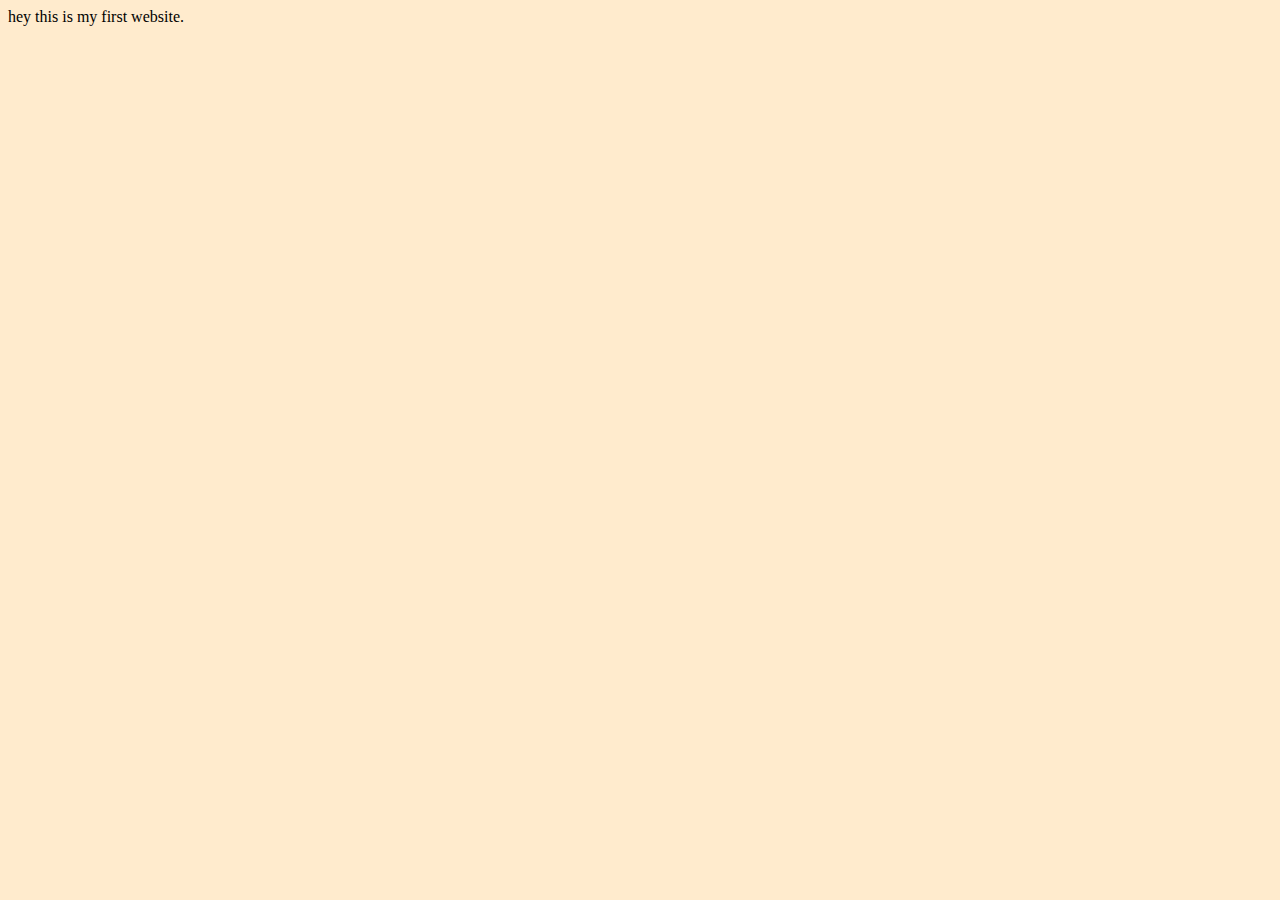
<file: HTML/class1/index.html>
<!DOCTYPE html>
<html lang="en">
<head>
    <meta charset="UTF-8">
    <meta name="viewport" content="width=device-width, initial-scale=1.0">
    <title>my first website</title>
    <link rel="stylesheet" href="style.css">
</head>
<body>
    hey this is my first website.
    <script src="script.js"></script>
</body>
</html>
</file>
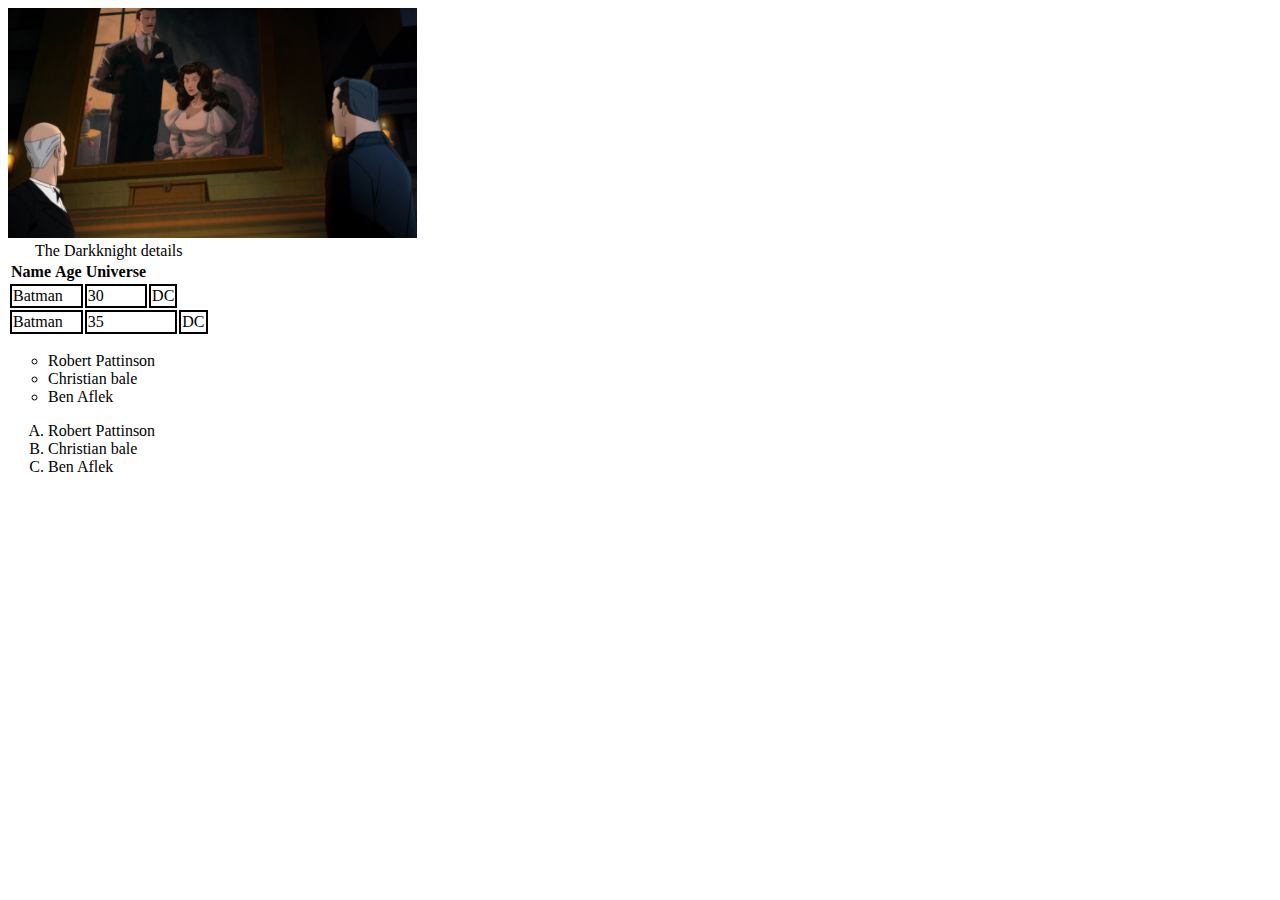
<file: HTML/class3/index.html>
<!DOCTYPE html>
<html lang="en">
  <head>
    <meta charset="UTF-8" />
    <meta name="viewport" content="width=device-width, initial-scale=1.0" />
    <meta name="description" content="this is the page about the batman">
    <title>Images</title>
    <link rel="stylesheet" href="style.css" />
  </head>
  <body>
    <img
      height="230"
      src="Screenshot 2024-01-04 010729.png"
      alt="Batman image"
    />
    <br />
    <table>
      <caption>
        The Darkknight details
      </caption>
      <thead>
        <tr>
          <th>Name</th>
          <th>Age</th>
          <th>Universe</th>
        </tr>
      </thead>
      <tbody>
        <tr>
          <td colspan="2">Batman</td>
          <td>30</td>
          <td>DC</td>
        </tr>
      </tbody>

      <tfoot>
        <tr>
          <td colspan="2">Batman</td>
          <td colspan="2">35</td>
          <td>DC</td>
        </tr>
      </tfoot>
    </table>
    <ul type="circle">
      <li>Robert Pattinson</li>
      <li>Christian bale</li>
      <li>Ben Aflek</li>
    </ul>
    <ol type="A">
      <li>Robert Pattinson</li>
      <li>Christian bale</li>
      <li>Ben Aflek</li>
    </ol>
  </body>
</html>
</file>
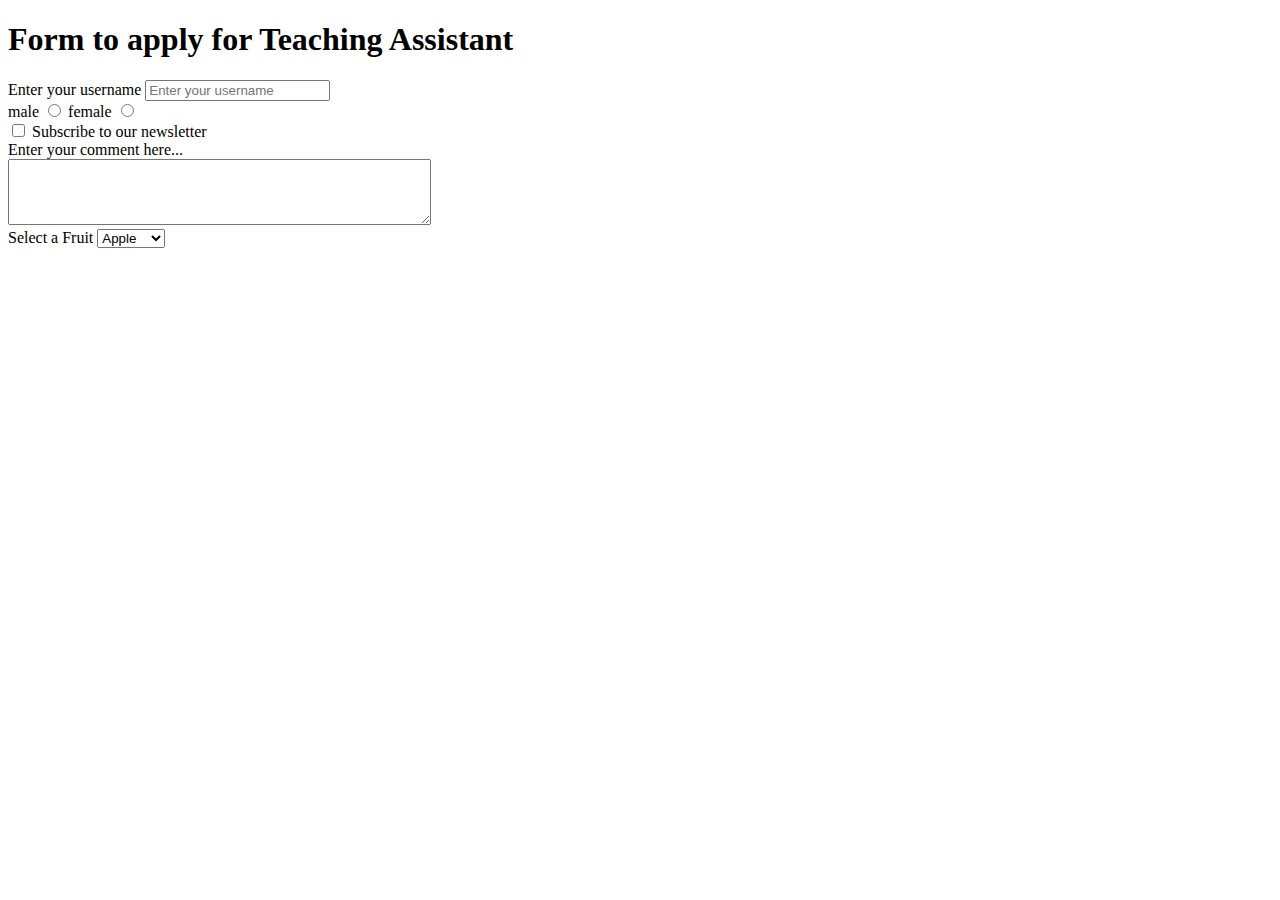
<file: HTML/class4/index.html>
<!DOCTYPE html>
<html lang="en">
  <head>
    <meta charset="UTF-8" />
    <meta name="viewport" content="width=device-width, initial-scale=1.0" />
    <title>Forms-let's learn it</title>
  </head>
  <body>
    <h1>Form to apply for Teaching Assistant</h1>
    <form action="post">
      <div>
        <label for="username"> Enter your username</label>

        <input
          type="text"
          id="username"
          name="username"
          placeholder="Enter your username"
        />
      </div>
      <div>
        <label for="male"> male</label>
        <input type="radio" id="male" name="gender" value="male" />
        <label for="female"> female</label>
        <input type="radio" id="female" name="gender" value="female" />
      </div>
      <div>
        <input type="checkbox" id="subscribe" name="subscribe" value="yes" />
        <label for="subscribe"> Subscribe to our newsletter</label>
      </div>
      <div>
        <label for="comment">Enter your comment here...</label>
        <br />
        <textarea name="comment" id="comment" rows="4" cols="50"></textarea>
      </div>
      <div>
        <label for="Fruits">Select a Fruit</label>
        <select name="Fruits" id="Fruits">
          <option value="Apple">Apple</option>
          <option value="Banana">Banana</option>
          <option value="cherry">cherry</option>
        </select>
      </div>
    </form>
  </body>
</html>
</file>
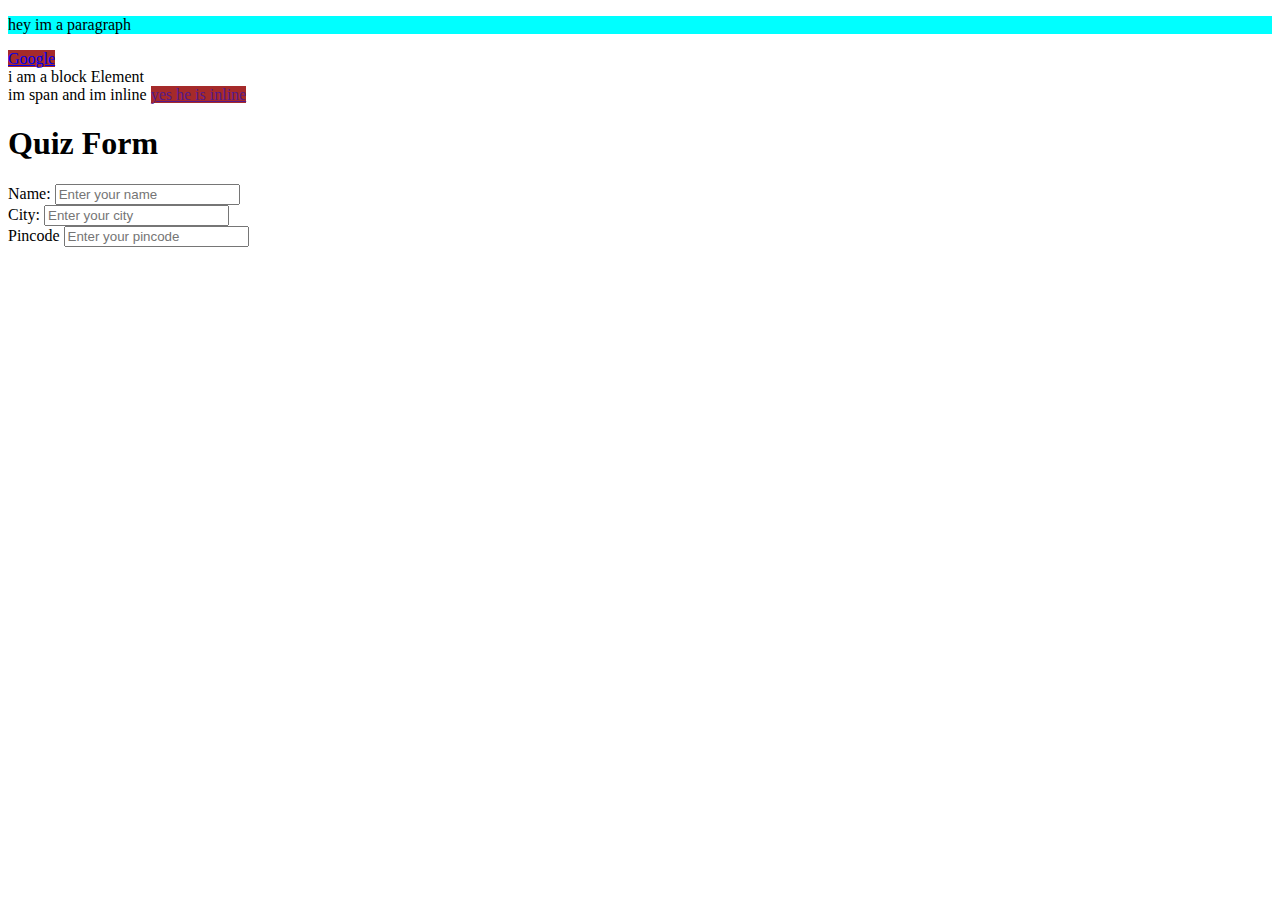
<file: HTML/class5/index.html>
<!DOCTYPE html>
<html lang="en">
  <head>
    <meta charset="UTF-8" />
    <meta name="viewport" content="width=device-width, initial-scale=1.0" />
    <title>Inline and Bloack Elements</title>
    <link rel="stylesheet" href="style.css" />
  </head>
  <body>
    <p>hey im a paragraph</p>
    <a href="https;//google.com">Google</a>
    <div>i am a block Element</div>
    <span> im span and im inline</span>
    <a href="">yes he is inline</a>

    <!-- Quiz 1-->
    <h1>Quiz Form</h1>
    <form action="post">
      <label for="name">Name:</label>
      <input type="text" id="name" name="name" placeholder="Enter your name" />
      <div>
        <label for="city">City:</label>
        <input
          type="text"
          name="city"
          id="city"
          placeholder="Enter your city"
        />
      </div>
      <div>
        <label for="pincode">Pincode</label>
        <input
          type="text"
          name="pincode"
          id="pincode"
          placeholder="Enter your pincode"
        />
      </div>
    </form>
  </body>
</html>
</file>
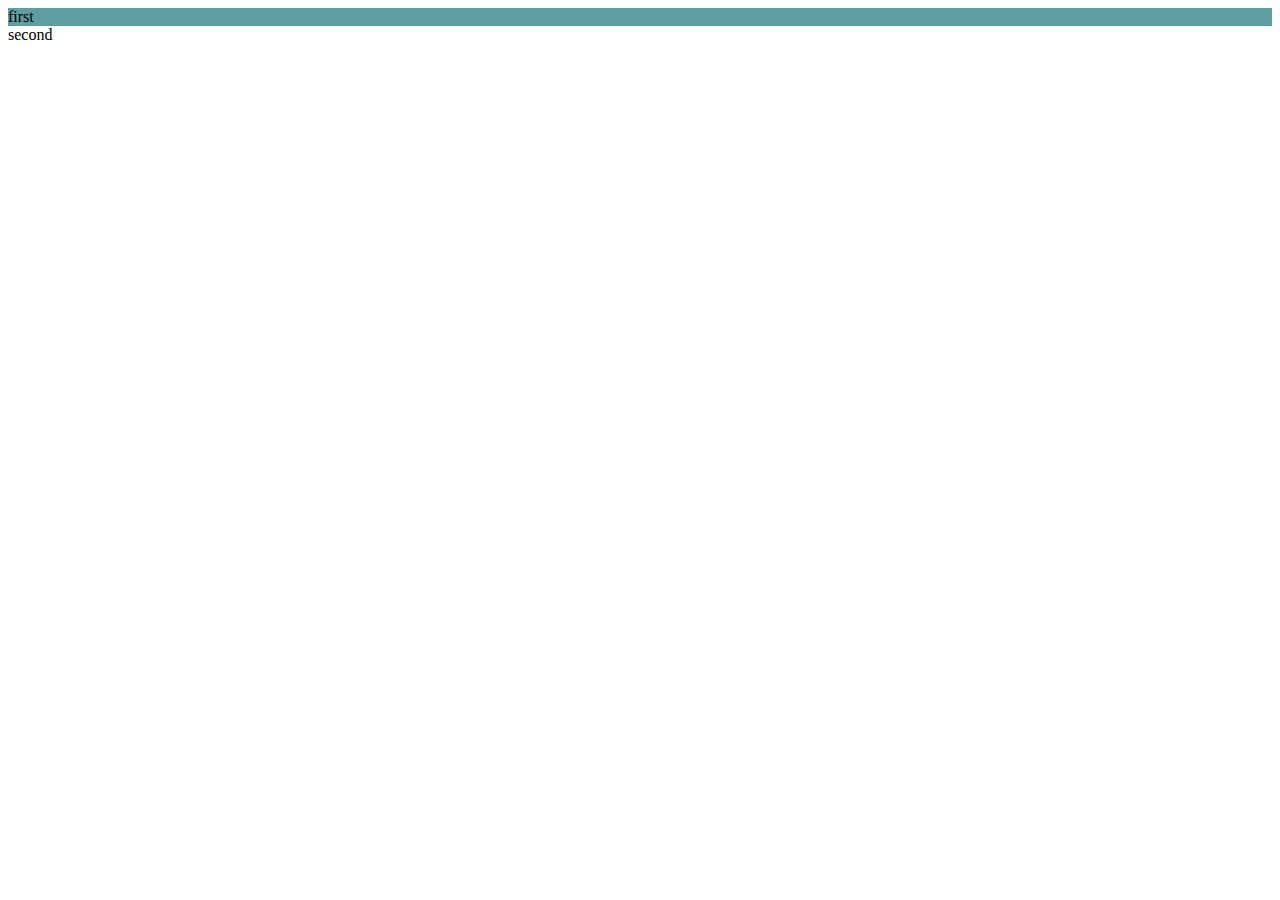
<file: HTML/class6/index.html>
<!DOCTYPE html>
<html lang="en">
<head>
    <meta charset="UTF-8">
    <meta name="viewport" content="width=device-width, initial-scale=1.0">
    <title>ID and Classes in HTML</title>
    <link rel="stylesheet" href="style.css">
</head>
<body>
    <div id="firstdiv" Class="red blue">first </div>
    <div id="seconddiv" class="black">second </div>
</body>
</html>
</file>
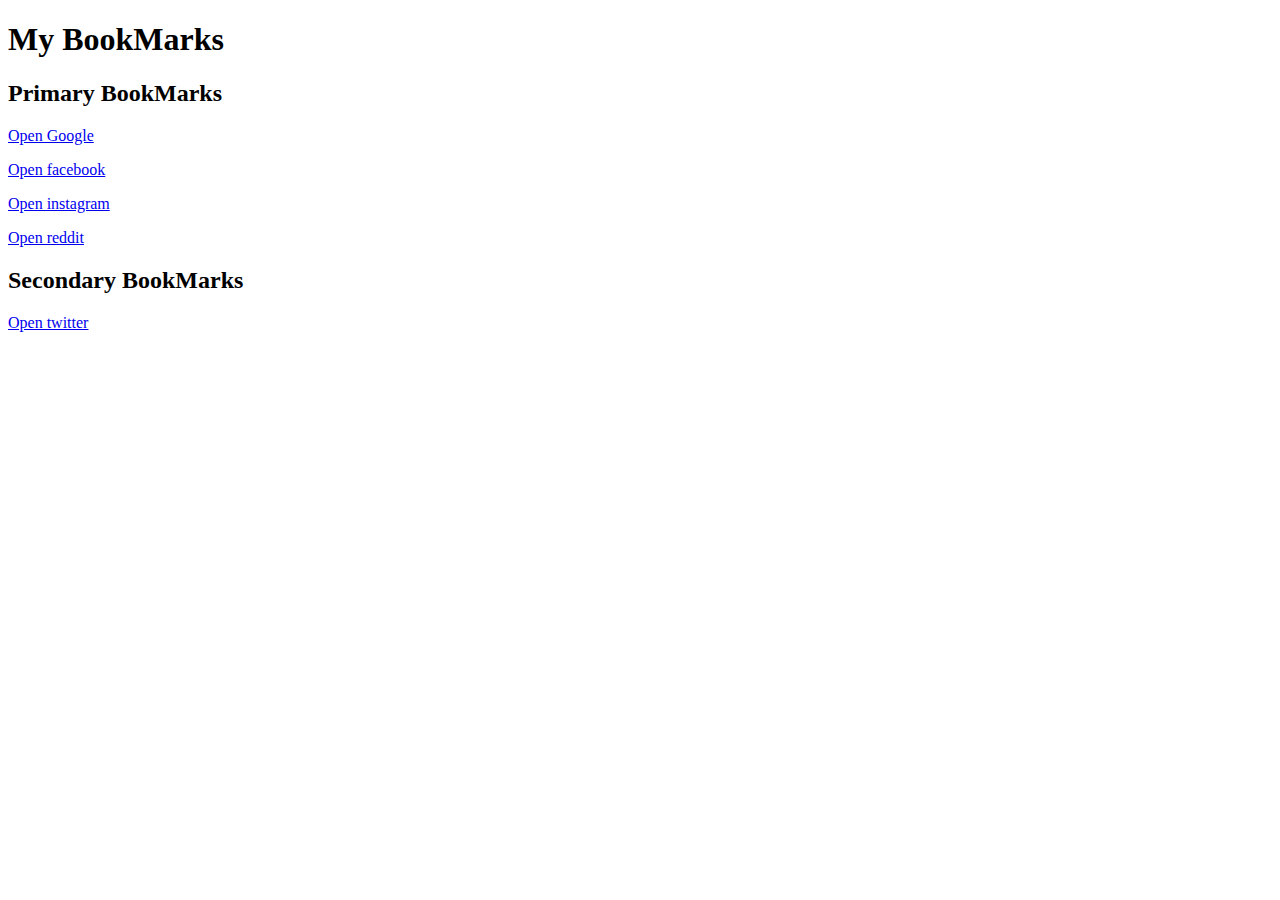
<file: HTML/class1/class2/index.html>
<!DOCTYPE html>
<html lang="en">
<head>
    <meta charset="UTF-8">
    <meta name="viewport" content="width=device-width, initial-scale=1.0">
    <title>BookMark Manager</title>
</head>
<body>
    <h1> My BookMarks</h1>
    <h2>Primary BookMarks</h2>
    <p> <a target="_blank" href="https://www.google.com"> Open Google</a></p>
    <p> <a target="_blank" href="https://www.facebook.com"> Open facebook</a></p>
    <p><a target="_blank" href="https://www.instagram.com"> Open instagram</a> </p>
    <p><a target="_blank" href="https://www.reddit.com"> Open reddit</a> </p>
    
   
    <h2> Secondary BookMarks</h2>
    <p> <a target="_blank" href="https://www.twitter.com"> Open twitter</a></p>
    

    
</body>
</html>
</file>
<file: HTML/class1/style.css>
body{
    background-color: blanchedalmond;
    color: black;
}
</file>
<file: HTML/class3/style.css>
td{
    border: 2px solid black;
}
</file>
<file: HTML/class5/style.css>
p{
    background-color: aqua;
}
a{
    background-color: brown;
}
</file>
<file: HTML/class6/style.css>
.red{

}
#firstdiv{
      background-color: cadetblue;
}
</file>
